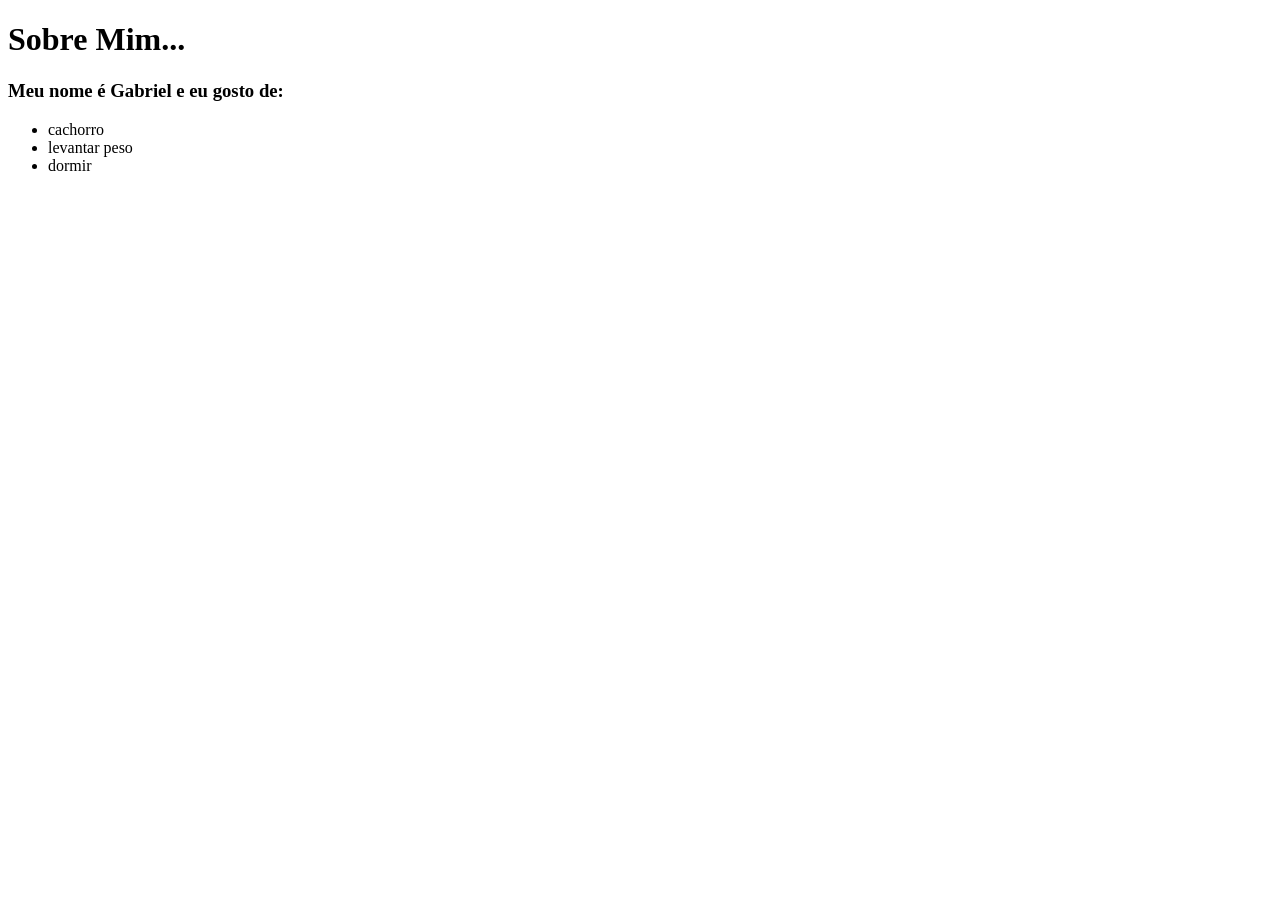
<file: Aula3 - html intermediário/3.3 Projeto Portfólio HTML/public/about.html>
<!DOCTYPE html>
<html lang="pt-br">
<head>
    <meta charset="UTF-8">
    <meta name="viewport" content="width=device-width, initial-scale=1.0">
    <title>3.2 Páginas Web - About</title>
</head>
<body>
    <h1>Sobre Mim...</h1>
    <h3>Meu nome é Gabriel e eu gosto de:</h3>
    <ul>
         <li>cachorro</li>
         <li>levantar peso</li>
         <li>dormir</li>
    </ul>
    
</body>
</html>
</file>
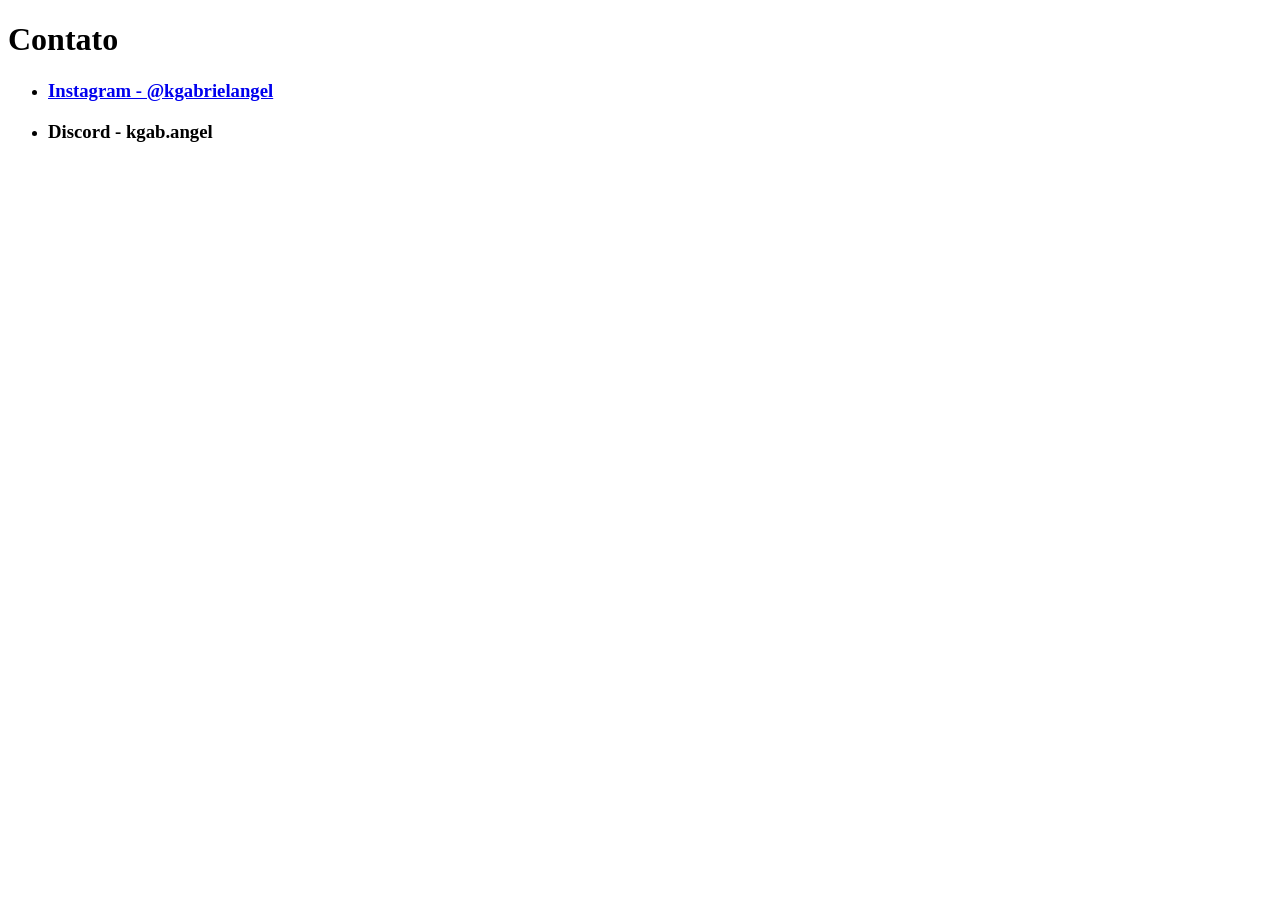
<file: Aula3 - html intermediário/3.3 Projeto Portfólio HTML/public/contact.html>
<!DOCTYPE html>
<html lang="en">
<head>
    <meta charset="UTF-8">
    <meta name="viewport" content="width=device-width, initial-scale=1.0">
    <title>3.2 Páginas Web - Contact</title>
</head>
<body>
    <h1>Contato</h1>
    <ul>
    <li><h3><a href="https://www.instagram.com/kgabrielangel/">Instagram - @kgabrielangel</a></li>
    <li><h3>Discord - kgab.angel</li>
    </ul>
</body>
</html>
</file>
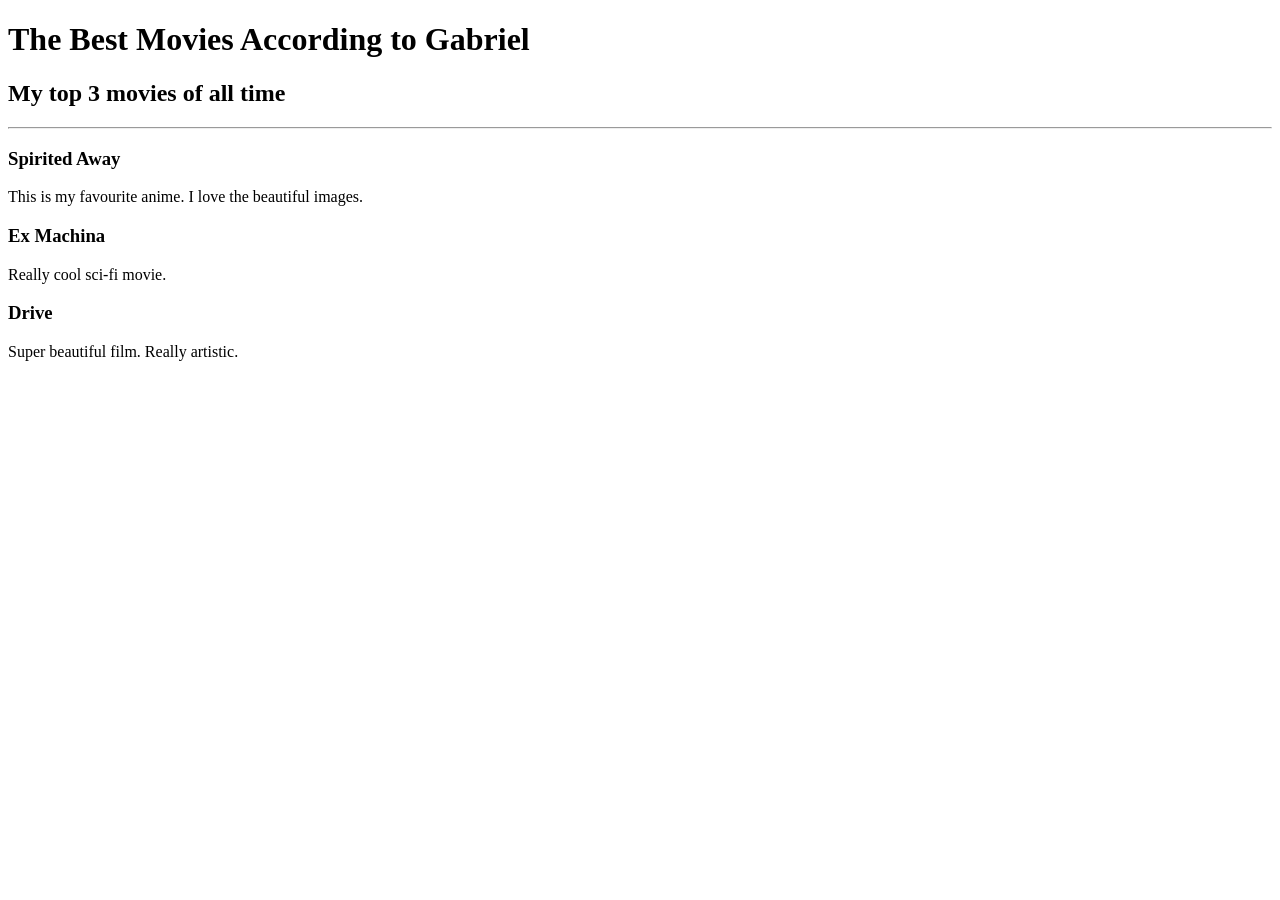
<file: Aula3 - html intermediário/3.3 Projeto Portfólio HTML/public/Ranking de Filmes.html>
<!DOCTYPE html>
<html lang="pt-br">

<head>
    <meta charset="UTF-8">
    <meta name="viewport" content="width=device-width, initial-scale=1.0">
    <title>Projeto Ranking de Filmes</title>
</head>

<body>
    <h1>The Best Movies According to Gabriel</h1>
    <h2>My top 3 movies of all time</h2>
    <hr>
    <h3>Spirited Away</h3>
    <p>This is my favourite anime. I love the beautiful images.</p>
    <h3>Ex Machina</h3>
    <p>Really cool sci-fi movie.</p>
    <h3>Drive</h3>
    <p>Super beautiful film. Really artistic.</p>

</body>

</html>
</file>
